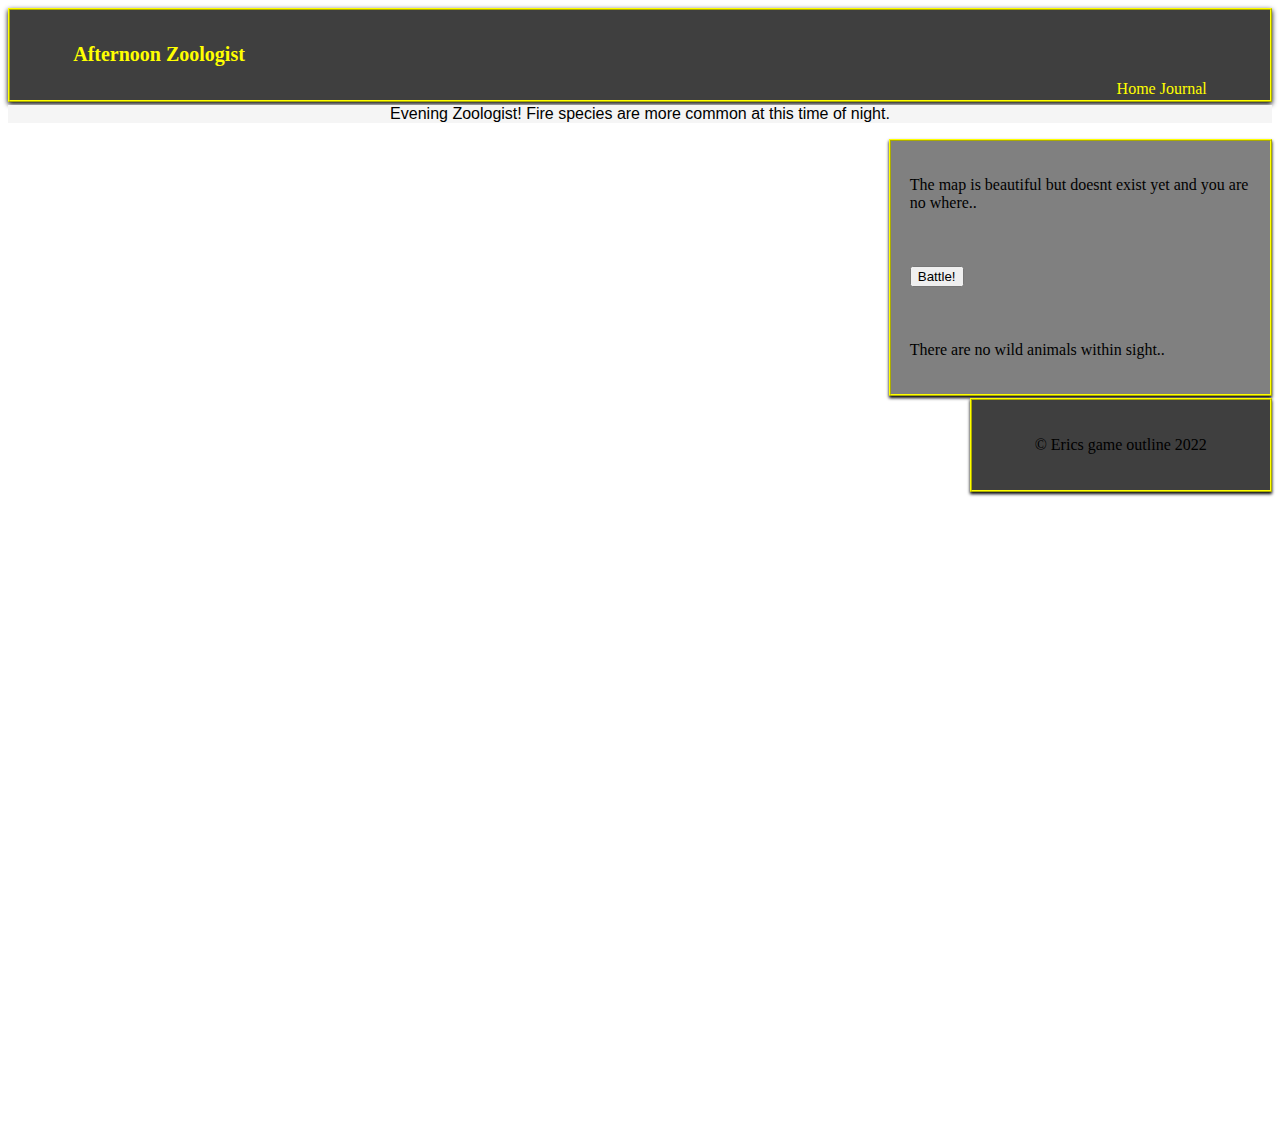
<file: index.html>
<!DOCTYPE html>
<html lang="en">
<head>
    <meta charset="UTF-8">
    <meta http-equiv="X-UA-Compatible" content="IE=edge">
    <meta name="viewport" content="width=device-width, initial-scale=1.0">
    <title>Afternoon Zoologist</title>
    <link rel="stylesheet" href="pretty.css">
    <script src="jquery.js"></script>
    <script src="content.js"></script>
</head>
<body>
    <header class="site-header">
        <h1>Afternoon Zoologist</h1>
        <nav class="main-nav">
            <ul>
                <li><a href="index.html">Home</a></li>
                <li><a href="journal.html">Journal</a></li>
            </ul>
        </nav>
    </header>
    <main>
        <section class="billboard">
            <p id="main-text" class="intro"></p>
        </section>
        <div class="columns"></div>
            <section class="grid">
                <canvas id="grid" width="1000" height="1000"></canvas>
            </section>
            <aside class="info">
                <p id="mapDesc">The map is beautiful but doesnt exist yet and you are no where..</p>
                <p id="actions"><button id="battle">Battle!</button></p>
                <p id="animalDesc">There are no wild animals within sight..</p>
            </aside>
        </div>
    </main>
    <footer class="footer">
        <p>
            &copy; Erics game outline 2022
        </p>
    </footer>
</body>
</html>
</file>
<file: pretty.css>
.site-header {
    background: rgb(63, 63, 63);
    padding: 20px 5%;
    box-shadow: 0 2px 5px black;
    border: 2px ridge yellow;
}

.site-header h1 {
    color: yellow;
    font-size: 20px;
}

.main-nav {
    float: right;
}

.main-nav ul {
    margin: 0;
    padding: 0;
    list-style: none;
}

.main-nav ul li{
    display: inline;
}

.main-nav ul li a {
    text-decoration: none;
    color: yellow;
}

.intro {
    margin-top: 3px;
    font-family: 'Trebuchet MS', 'Lucida Sans Unicode', 'Lucida Grande', 'Lucida Sans', Arial, sans-serif;
}

.billboard {
    background: whitesmoke;
    text-align: center;
}

.columns {
    width: 90%
}

.grid {
    float: left;
    width: 69%;
}

.info {
    background: gray;
    float: right;
    width: 30%;
    box-shadow: 0 2px 3px black;
    border: 2px ridge yellow;
}

.info p {
    padding: 5%;
}

.footer {
    margin-top: 2px;
    padding: 5%;
    float: right;
    background: rgb(63, 63, 63);
    padding: 20px 5%;
    border: 2px ridge yellow;
    box-shadow: 0 2px 3px black;
}
</file>
